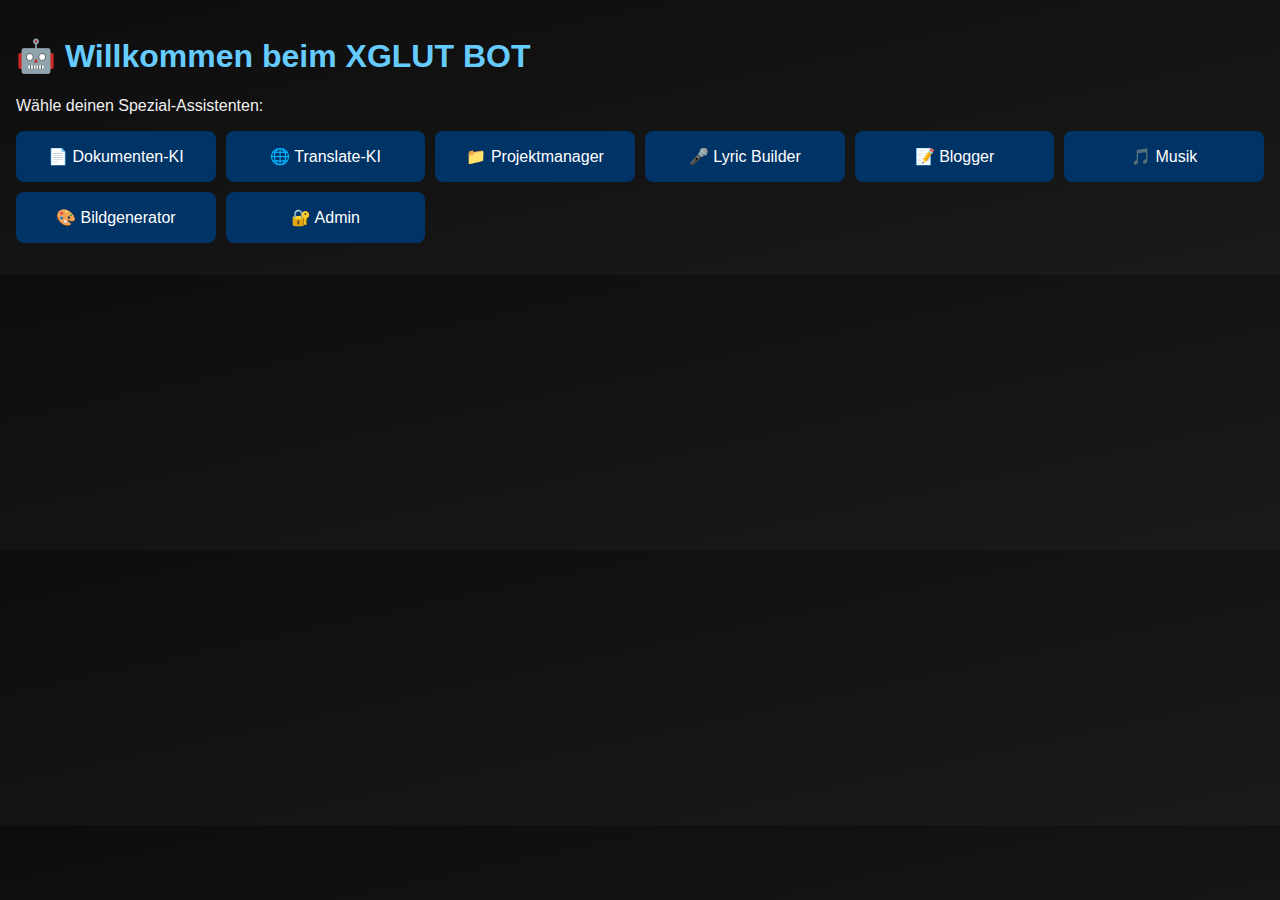
<file: index.html>
<!DOCTYPE html>
<html lang="de">
<head>
  <meta charset="UTF-8" />
  <title>XGLUT BOT</title>
  <link rel="stylesheet" href="style.css" />
  <script src="main.js" defer></script>
</head>
<body>
  <header><h1>🤖 Willkommen beim XGLUT BOT</h1></header>
  <main>
    <p>Wähle deinen Spezial-Assistenten:</p>
    <div class="button-grid">
      <button onclick="openModule('document')">📄 Dokumenten-KI</button>
      <button onclick="openModule('translate')">🌐 Translate-KI</button>
      <button onclick="openModule('project')">📁 Projektmanager</button>
      <button onclick="openModule('lyric')">🎤 Lyric Builder</button>
      <button onclick="openModule('blogger')">📝 Blogger</button>
      <button onclick="openModule('music')">🎵 Musik</button>
      <button onclick="openModule('image')">🎨 Bildgenerator</button>
      <button onclick="openModule('admin')">🔐 Admin</button>
    </div>
    <section id="module-container"></section>
  </main>
</body>
</html>
</file>
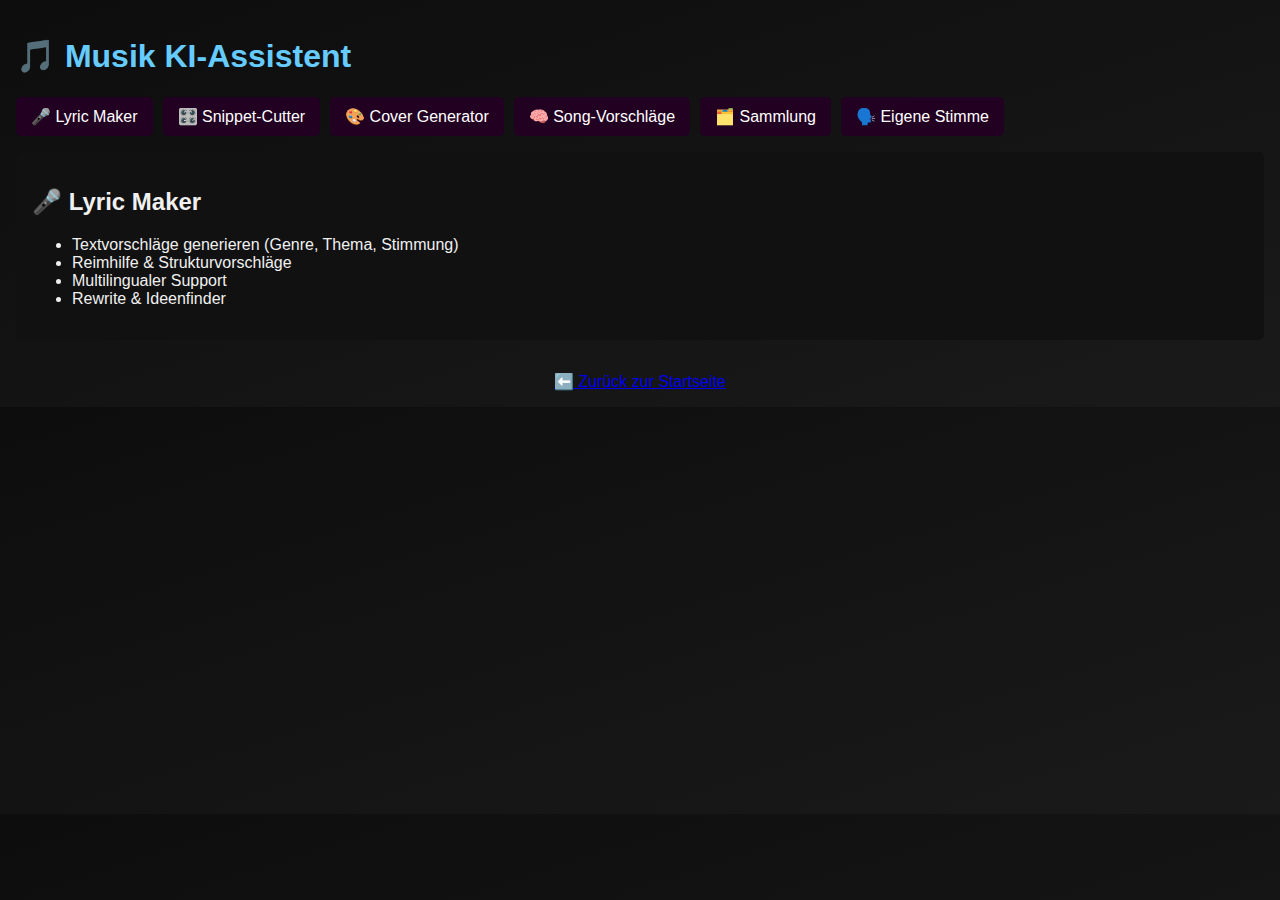
<file: music.html>
<!DOCTYPE html>
<html lang="de">
<head>
  <meta charset="UTF-8" />
  <title>🎵 Musik KI-Assistent</title>
  <link rel="stylesheet" href="../style.css" />
  <style>
    .tabs { display: flex; gap: 10px; margin-bottom: 1rem; flex-wrap: wrap; }
    .tab-btn {
      background-color: #220022;
      color: #fff;
      border: none;
      padding: 10px 15px;
      cursor: pointer;
      border-radius: 5px;
    }
    .tab-btn:hover { background-color: #330033; }
    .tab-content { display: none; }
    .tab-content.active { display: block; padding: 1rem; background: #111; border-radius: 5px; }
  </style>
  <script>
    function showTab(id) {
      document.querySelectorAll('.tab-content').forEach(el => el.classList.remove('active'));
      document.getElementById(id).classList.add('active');
    }
    window.onload = () => showTab('lyric');
  </script>
</head>
<body>
  <header><h1>🎵 Musik KI-Assistent</h1></header>
  <main>
    <div class="tabs">
      <button class="tab-btn" onclick="showTab('lyric')">🎤 Lyric Maker</button>
      <button class="tab-btn" onclick="showTab('snippet')">🎛️ Snippet-Cutter</button>
      <button class="tab-btn" onclick="showTab('cover')">🎨 Cover Generator</button>
      <button class="tab-btn" onclick="showTab('vorschlag')">🧠 Song-Vorschläge</button>
      <button class="tab-btn" onclick="showTab('sammlung')">🗂️ Sammlung</button>
      <button class="tab-btn" onclick="showTab('voice')">🗣️ Eigene Stimme</button>
    </div>

    <div id="lyric" class="tab-content active">
      <h2>🎤 Lyric Maker</h2>
      <ul>
        <li>Textvorschläge generieren (Genre, Thema, Stimmung)</li>
        <li>Reimhilfe & Strukturvorschläge</li>
        <li>Multilingualer Support</li>
        <li>Rewrite & Ideenfinder</li>
      </ul>
    </div>

    <div id="snippet" class="tab-content">
      <h2>🎛️ Snippet-Cutter</h2>
      <ul>
        <li>Audiodateien automatisch schneiden</li>
        <li>Intro/Hook/Chorus erkennen</li>
        <li>Export für Social Media</li>
      </ul>
    </div>

    <div id="cover" class="tab-content">
      <h2>🎨 Cover Generator</h2>
      <ul>
        <li>Cover automatisch aus Lyrics/Prompt generieren</li>
        <li>Eigene Bilder hochladen & kombinieren</li>
        <li>Quadratisch / Hochformat / Querformat</li>
      </ul>
    </div>

    <div id="vorschlag" class="tab-content">
      <h2>🧠 Song-Vorschläge</h2>
      <ul>
        <li>Titel, Thema & Stilvorschläge</li>
        <li>Strophenlänge, Hookideen, Struktur</li>
        <li>Genre-Kombinationen & Playlisten-Ideen</li>
      </ul>
    </div>

    <div id="sammlung" class="tab-content">
      <h2>🗂️ Musik-Sammlung</h2>
      <ul>
        <li>Speicherung & Verwaltung aller Inhalte</li>
        <li>Suchfunktion & Favoriten</li>
        <li>Projektauswahl & Zuordnung</li>
      </ul>
    </div>

    <div id="voice" class="tab-content">
      <h2>🗣️ Eigene Stimme</h2>
      <ul>
        <li>Stimme hochladen (MP3/WAV)</li>
        <li>Trainieren für KI-Einsatz</li>
        <li>Integration in neue Songs</li>
      </ul>
    </div>
  </main>
  <footer><a href="../index.html">⬅️ Zurück zur Startseite</a></footer>
</body>
</html>
</file>
<file: style.css>
body {
  font-family: Arial, sans-serif;
  background: linear-gradient(to bottom right, #0d0d0d, #1a1a1a);
  color: #f0f0f0;
  margin: 0;
  padding: 1rem;
}
h1 {
  color: #66ccff;
}
.button-grid {
  display: grid;
  grid-template-columns: repeat(auto-fit, minmax(180px, 1fr));
  gap: 10px;
  margin: 1rem 0;
}
button {
  background-color: #003366;
  color: white;
  border: none;
  padding: 1rem;
  font-size: 1rem;
  cursor: pointer;
  border-radius: 8px;
}
button:hover {
  background-color: #0059b3;
}
footer {
  margin-top: 2rem;
  text-align: center;
}
</file>
